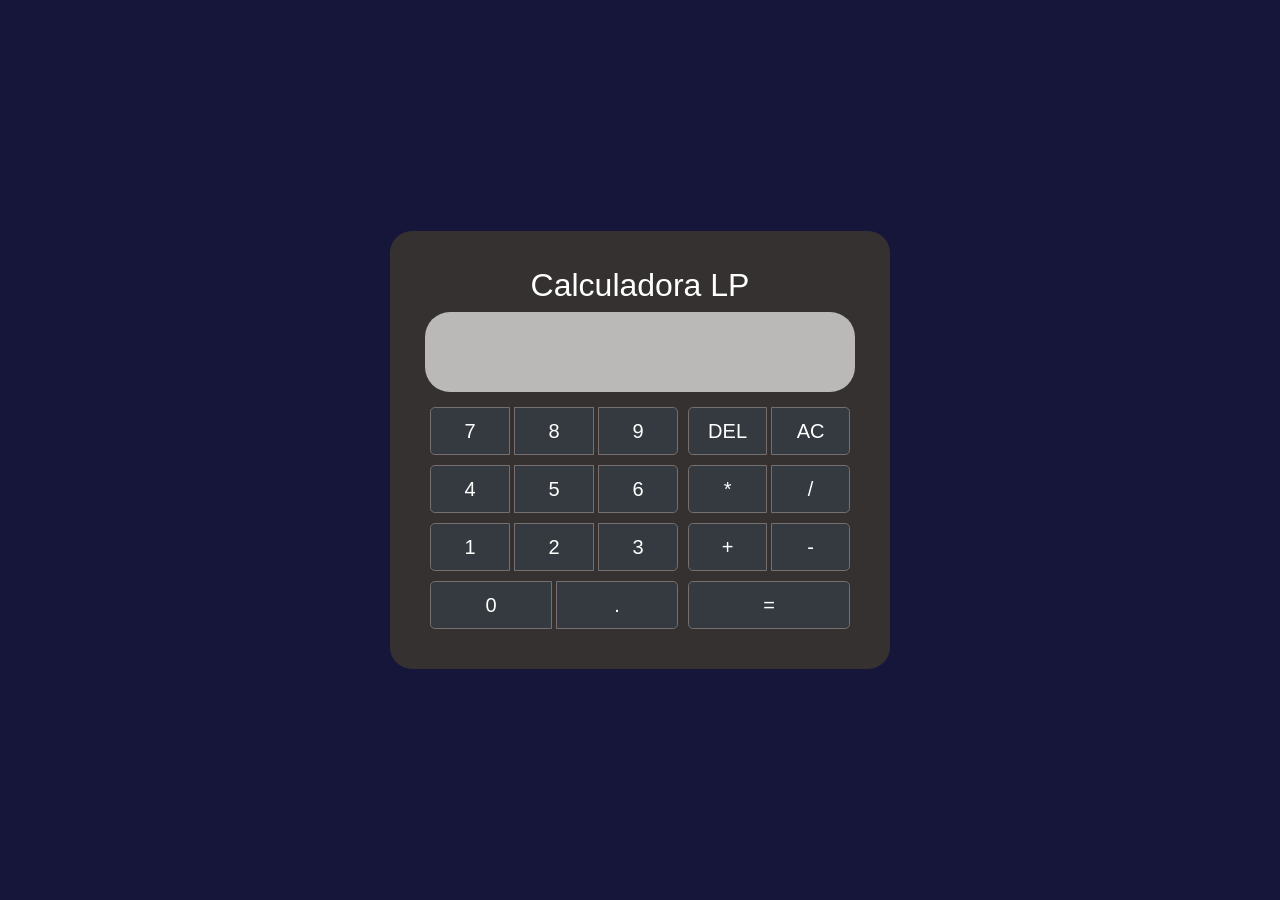
<file: html/index.html>
<!DOCTYPE html>
<html>
  <head>
    <meta charset="utf-8" />
    <meta name="viewport" content="width=device-width, initial-scale=1" />
    <title>Calculadora</title>
    <link rel="stylesheet" href="../css/bootstrap.min.css" />
    <link rel="stylesheet" href="../css/CSS calculadora.css" />
  </head>
  <body onload="init()">
    <div class="calculadora">
      <div class="contenedor">
        <h2 class="text-center text-white">Calculadora LP</h2>
        <input type="text" class="text-white" id="pantalla" readonly>
        <div class="contenedor-btns">
          <div>
            <div
              class="btn-group btn-group-lg contenedor-btn-style"
              role="group"
              aria-label="Basic example"
            >
              <button
                type="button"
                class="btn btn-dark btn-outline-dark text-white btn-style"
                id="siete"
              >
                7
              </button>
              <button
                type="button"
                class="btn btn-dark btn-outline-dark text-white btn-style"
                id="ocho"
              >
                8
              </button>
              <button
                type="button"
                class="btn btn-dark btn-outline-dark text-white btn-style"
                id="nueve"
              >
                9
              </button>
            </div>

            <div
              class="btn-group btn-group-lg contenedor-btn-style"
              role="group"
              aria-label="Basic example"
            >
              <button
                type="button"
                class="btn btn-dark btn-outline-dark text-white btn-style"
                id="cuatro"
              >
                4
              </button>
              <button
                type="button"
                class="btn btn-dark btn-outline-dark text-white btn-style"
                id="cinco"
              >
                5
              </button>
              <button
                type="button"
                class="btn btn-dark btn-outline-dark text-white btn-style"
                id="seis"
              >
                6
              </button>
            </div>

            <div
              class="btn-group btn-group-lg contenedor-btn-style"
              role="group"
              aria-label="Basic example"
            >
              <button
                type="button"
                class="btn btn-dark btn-outline-dark text-white btn-style"
                id="uno"
              >
                1
              </button>
              <button
                type="button"
                class="btn btn-dark btn-outline-dark text-white btn-style"
                id="dos"
              >
                2
              </button>
              <button
                type="button"
                class="btn btn-dark btn-outline-dark text-white btn-style"
                id="tres"
              >
                3
              </button>
            </div>

            <div
              class="btn-group btn-group-lg contenedor-btn-style"
              role="group"
              aria-label="Basic example"
            >
              <button
                type="button"
                class="btn btn-dark btn-outline-dark text-white btn-style"
                id="cero"
              >
                0
              </button>
              <button
                type="button"
                class="btn btn-dark btn-outline-dark text-white btn-style"
                id="punto"
              >
                .
              </button>
            </div>
          </div>
          <div>
            <div
              class="btn-group btn-group-lg contenedor-btn-style"
              role="group"
              aria-label="Basic example"
            >
              <button
                type="button"
                class="btn btn-dark btn-outline-dark text-white btn-style"
                id="delete"
              >
                DEL
              </button>
              <button
                type="button"
                class="btn btn-dark btn-outline-dark text-white btn-style"
                id="borrar"
              >
                AC
              </button>
            </div>

            <div
              class="btn-group btn-group-lg contenedor-btn-style"
              role="group"
              aria-label="Basic example"
            >
              <button
                type="button"
                class="btn btn-dark btn-outline-dark text-white btn-style"
                id="multi"
              >
                *
              </button>
              <button
                type="button"
                class="btn btn-dark btn-outline-dark text-white btn-style"
                id="dividir"
              >
                /
              </button>
            </div>

            <div
              class="btn-group btn-group-lg contenedor-btn-style"
              role="group"
              aria-label="Basic example"
            >
              <button
                type="button"
                class="btn btn-dark btn-outline-dark text-white btn-style"
                id="mas"
              >
                +
              </button>

              <button
                type="button"
                class="btn btn-dark btn-outline-dark text-white btn-style"
                id="menos"
              >
                -
              </button>
            </div>

            <div
              class="btn-group btn-group-lg contenedor-btn-style"
              role="group"
              aria-label="Basic example"
            >
              <button
                type="button"
                class="btn btn-dark btn-outline-dark text-white btn-style"
                id="igual"
              >
                =
              </button>
            </div>
          </div>
        </div>
      </div>
    </div>
    <script src="../js/controlador.js"></script>
  </body>
</html>
</file>
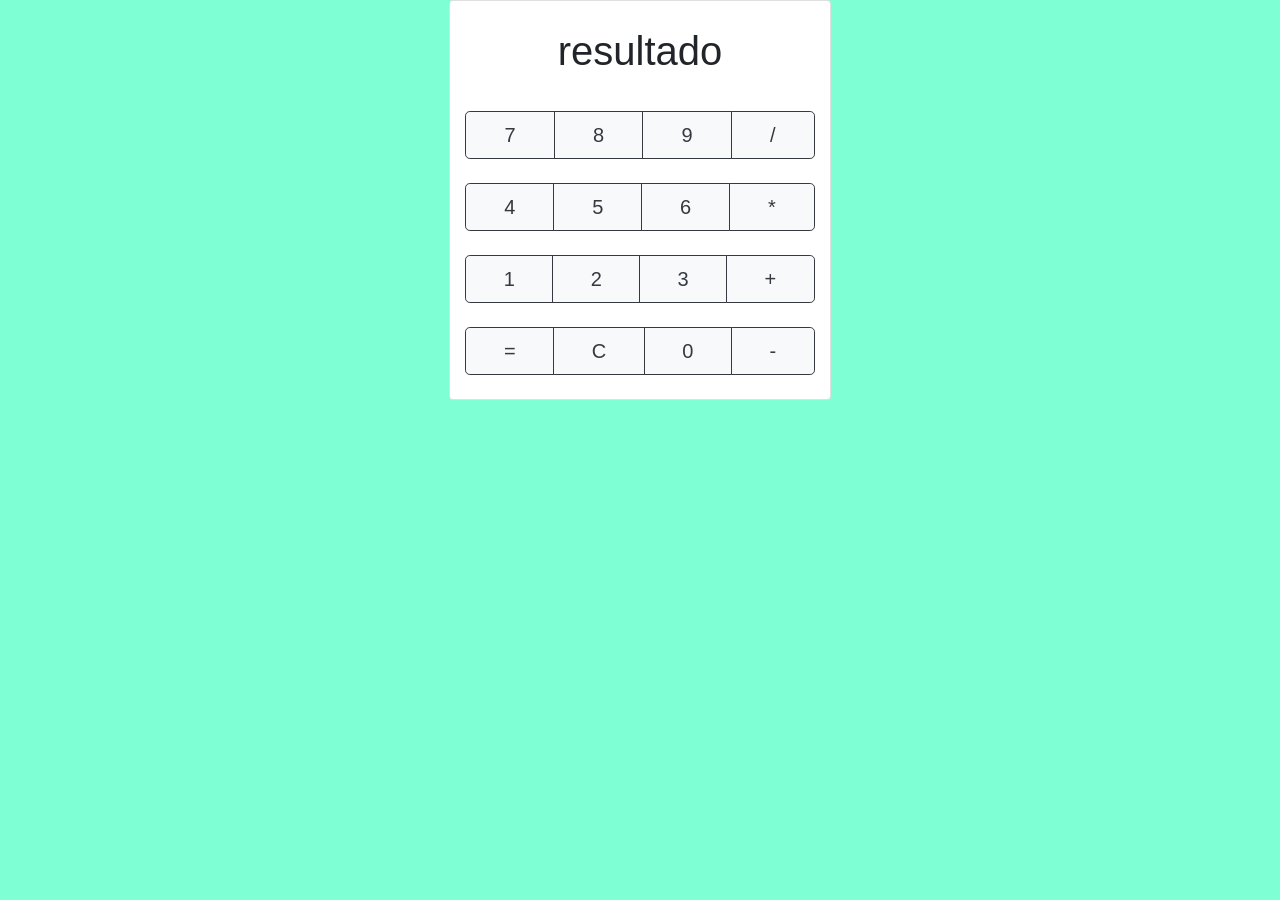
<file: Calcualdora html/Calculadora.html>
<!DOCTYPE html>
<html>
    <head>
        <meta charset="utf-8">
        <meta name="viewport" content="width=device-width, initial-scale=1">
        <title>
            Calculadora
        </title>
        <link rel='stylesheet' href='css/bootstrap.min.css'>
        <link rel='stylesheet' href='css/CSS calculadora.css'>
    </head>
    <body>
        <div class="container text-center">

            <div class="row">
    
                <div class="col align-self-start"></div>

                <div class="card col align-self-start">

                    <div class="container" id="pantalla">resultado</div>

                    <div class="btn-group btn-group-lg" role="group" aria-label="Basic example">
                    <button type="button" class="btn btn-light btn-outline-dark text-dark " id="7">7</button>
                    <button type="button" class="btn btn-light btn-outline-dark text-dark " id="8">8</button>
                    <button type="button" class="btn btn-light btn-outline-dark text-dark " id="9">9</button>
                    <button type="button" class="btn btn-light btn-outline-dark text-dark " id="dividir">/</button>
                    </div><br>
                
                    <div class="btn-group btn-group-lg" role="group" aria-label="Basic example">
                    <button type="button" class="btn btn-light btn-outline-dark text-dark" id="4">4</button>
                    <button type="button" class="btn btn-light btn-outline-dark text-dark " id="5">5</button>
                    <button type="button" class="btn btn-light btn-outline-dark text-dark " id="6">6</button>
                    <button type="button" class="btn btn-light btn-outline-dark text-dark " id="multi">*</button>
                    </div><br>

                    <div class="btn-group btn-group-lg" role="group" aria-label="Basic example">
                    <button type="button" class="btn btn-light btn-outline-dark text-dark" id="1">1</button>
                    <button type="button" class="btn btn-light btn-outline-dark text-dark" id="2">2</button>
                    <button type="button" class="btn btn-light btn-outline-dark text-dark" id="3">3</button>
                    <button type="button" class="btn btn-light btn-outline-dark text-dark" id="suma">+</button>
                    </div><br>

                    <div class="btn-group btn-group-lg" role="group" aria-label="Basic example">
                    <button type="button" class="btn btn-light btn-outline-dark text-dark" id="igual">=</button>
                    <button type="button" class="btn btn-light btn-outline-dark text-dark" id="Borrar">C</button>
                    <button type="button" class="btn btn-light btn-outline-dark text-dark" id="0">0</button>
                    <button type="button" class="btn btn-light btn-outline-dark text-dark" id="menos">-</button>
                    </div><br> 
            </div>
            <div class="col align-self-start"></div>
            </div>
        </div>
        
    </body>
</html>
</file>
<file: css/CSS calculadora.css>
body {
  background-color: rgb(22, 22, 59);
}
.text-nowrap {
  white-space: nowrap;
}

#pantalla {
  display: block;
  font-size: 40px;
  margin-bottom: 10px;
  width: 430px;
  height: 80px;
  line-height: 77px;
  background-color: rgb(187, 184, 184);
  border-radius: 25px;
  border: none;
  outline: none;
  text-align: right;
  padding-right: 13px;
}

.contenedor {
  display: flex;
  flex-direction: column;
  flex-wrap: nowrap;
  justify-content: center;
  align-items: center;
  align-content: center;
  background-color: rgb(53, 49, 49);
  padding: 35px;
  border-radius: 22px;
}

.calculadora {
  display: flex;
  height: 100vh;
  flex-direction: column;
  justify-content: center;
  align-items: center;
}

.contenedor-btn-style {
  width: 100%;
}

.btn-style {
  width: 30px;
  margin: 5px;
  border-color: rgb(119, 111, 111);
}

.contenedor-btns {
  display: flex;
  flex-direction: row;
  flex-wrap: nowrap;
  justify-content: center;
  align-items: center;
  align-content: stretch;
  width: 430px;
}
</file>
<file: Calcualdora html/css/CSS calculadora.css>
body{
    background-color: aquamarine;
}
.text-nowrap {

    white-space: nowrap;
}

#pantalla {

    display:block;
    text-align: center;
    font-size: 40px;
    margin-bottom: 10px;
    width:300px;
    height: 100px;
    line-height: 100px;
    background-color:#fff;
    border-radius: 25px;
    

}
</file>
